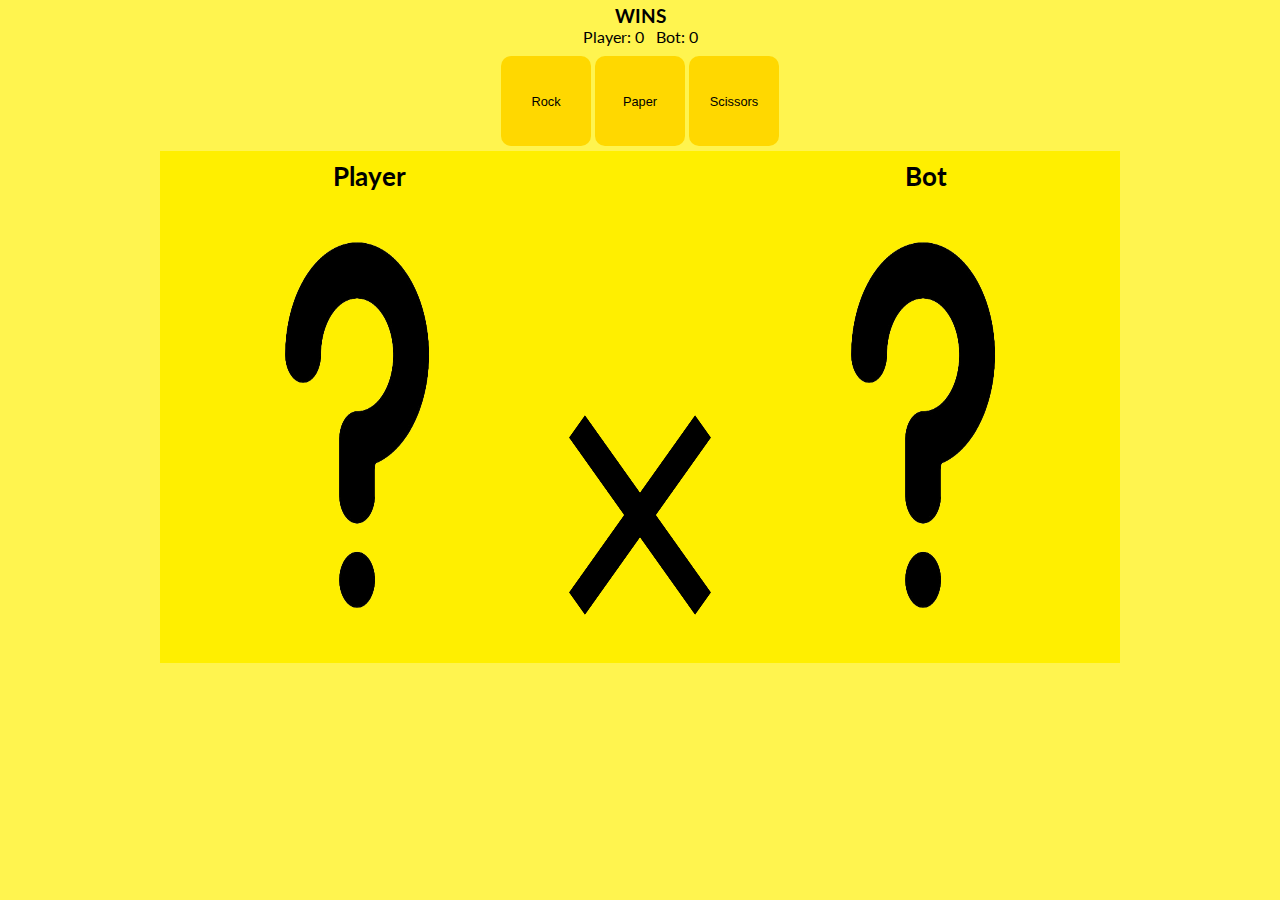
<file: index.html>
<!DOCTYPE html>
<html lang="en">

<head>
    <meta charset="UTF-8">
    <meta http-equiv="X-UA-Compatible" content="IE=edge">
    <meta name="viewport" content="width=device-width, initial-scale=1.0">
    <title>Rock Paper Scissors</title>
    <link rel="stylesheet" href="RPS.css">
    <script src="RPS.js" defer></script>
</head>

<body>
    <div id="counter">
        <h3>WINS</h3>
        <p>Player: <span id="player-wins"></span></p>
        <p>Bot: <span id="bot-wins"></span></p>
    </div>

    <div id="buttons">
        <button class="select-button game-button" onclick="play(1)">Rock</button>
        <button class="select-button game-button" onclick="play(2)">Paper</button>
        <button class="select-button game-button" onclick="play(3)">Scissors</button>
    </div>

    <div id="display">
        <div class="identifier" style="float: left">Player</div>
        <div class="identifier" style="float: right">Bot</div>
        <br>
        <div style="clear:both">
        <img id="player-choose" class="pic" src="srcs/None.png" alt="?">
        <img id="x-pic" src="srcs/versus.png" alt="X">
        <img id="bot-choose" class="pic" src="srcs/None.png" alt="?">
        <h1 id="winner-text"></h1>
        <p id="timer"></p>
        </div>
    </div>

</body>

</html>
</file>
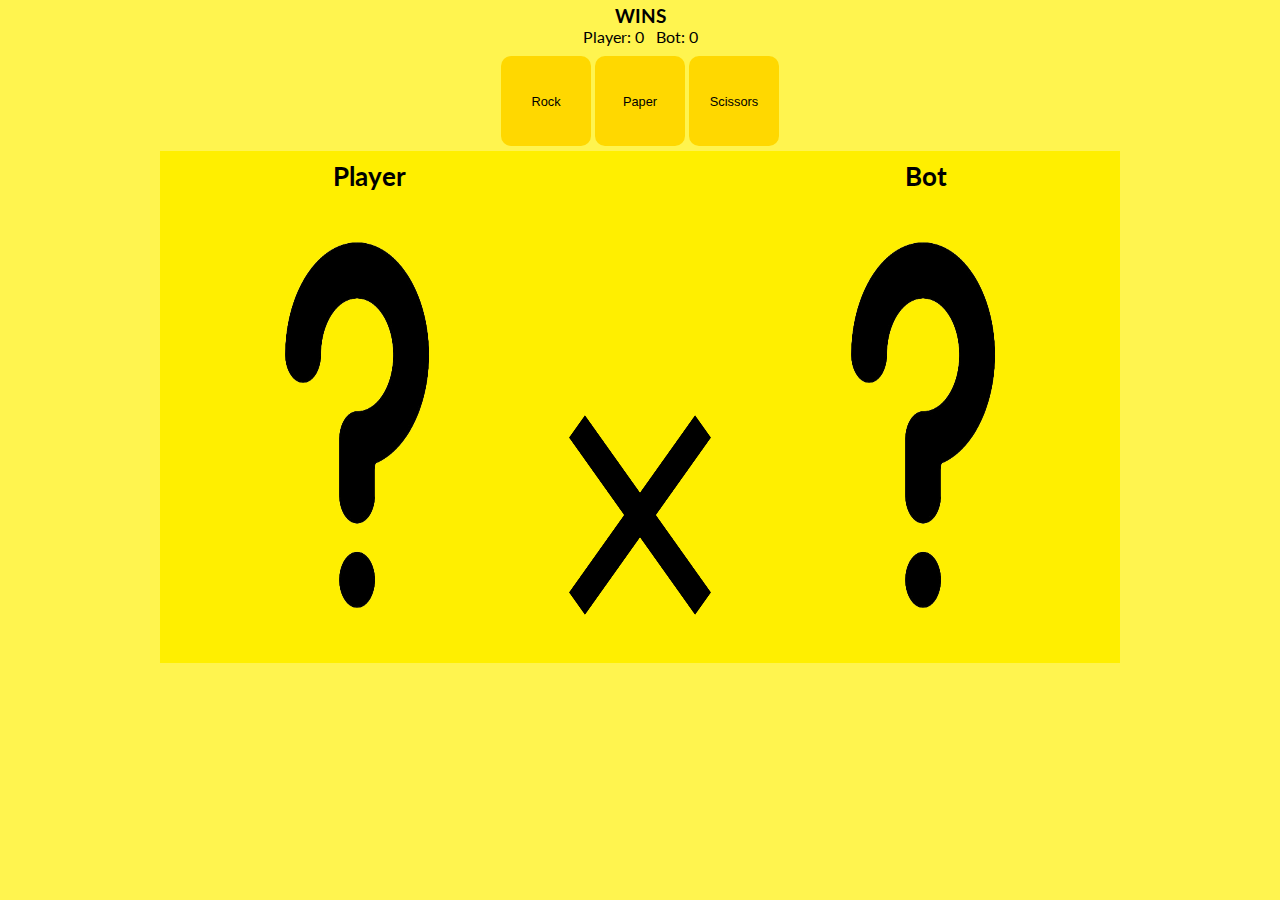
<file: RPS.html>
<!DOCTYPE html>
<html lang="en">

<head>
    <meta charset="UTF-8">
    <meta http-equiv="X-UA-Compatible" content="IE=edge">
    <meta name="viewport" content="width=device-width, initial-scale=1.0">
    <title>Rock Paper Scissors</title>
    <link rel="stylesheet" href="RPS.css">
    <script src="RPS.js" defer></script>
</head>

<body>
    <div id="counter">
        <h3>WINS</h3>
        <p>Player: <span id="player-wins"></span></p>
        <p>Bot: <span id="bot-wins"></span></p>
    </div>

    <div id="buttons">
        <button class="select-button game-button" onclick="play(1)">Rock</button>
        <button class="select-button game-button" onclick="play(2)">Paper</button>
        <button class="select-button game-button" onclick="play(3)">Scissors</button>
    </div>

    <div id="display">
        <div class="identifier" style="float: left">Player</div>
        <div class="identifier" style="float: right">Bot</div>
        <br>
        <div style="clear:both">
        <img id="player-choose" class="pic" src="srcs/None.png" alt="?">
        <img id="x-pic" src="srcs/versus.png" alt="X">
        <img id="bot-choose" class="pic" src="srcs/None.png" alt="?">
        <h1 id="winner-text"></h1>
        <p id="timer"></p>
        </div>
    </div>

</body>

</html>
</file>
<file: RPS.css>
@import url('https://fonts.googleapis.com/css2?family=Lato:wght@300&display=swap');

*{
    margin: 0px;
    padding: 0px;   
}

body{
    font-family: 'Lato', sans-serif;
    background-color: #fff44f;
    text-align: center;
}

#counter > p{
    display: inline;
    margin: 4px;
}

#counter{
    text-align: center;
    padding: 5px;
}

#buttons{
    text-align: center;
    padding: 5px;
}

.select-button{
    background-color: #ffd800;
    font-size: 1vmax;
    border: none;
    border-radius: 10px;
    width: 10vh;
    height: 10vh;
}

.select-button:hover{
    background-color: rgb(181, 188, 194);
}

#display{
    display: inline-block;
    text-align: center;
    background-color: #ffef00;
    width: 75%;
}

.pic{
    margin: 1% 3%;
    width: 30%;
    height: 50vh;
}

#x-pic{
    margin: 10px;
    width: 20%;
    height: 30vh;
}

#winner-text{
    font-weight: bold;
    font-size: 4vmax;
    font-style: italic;
}

.identifier{
    float: left;
    font-weight: bolder;
    font-size: 2vmax;
    margin: 1% 18% 0 18%;
}

#timer{
    font-style: italic;
    font-size: 1vmax;
}
</file>
